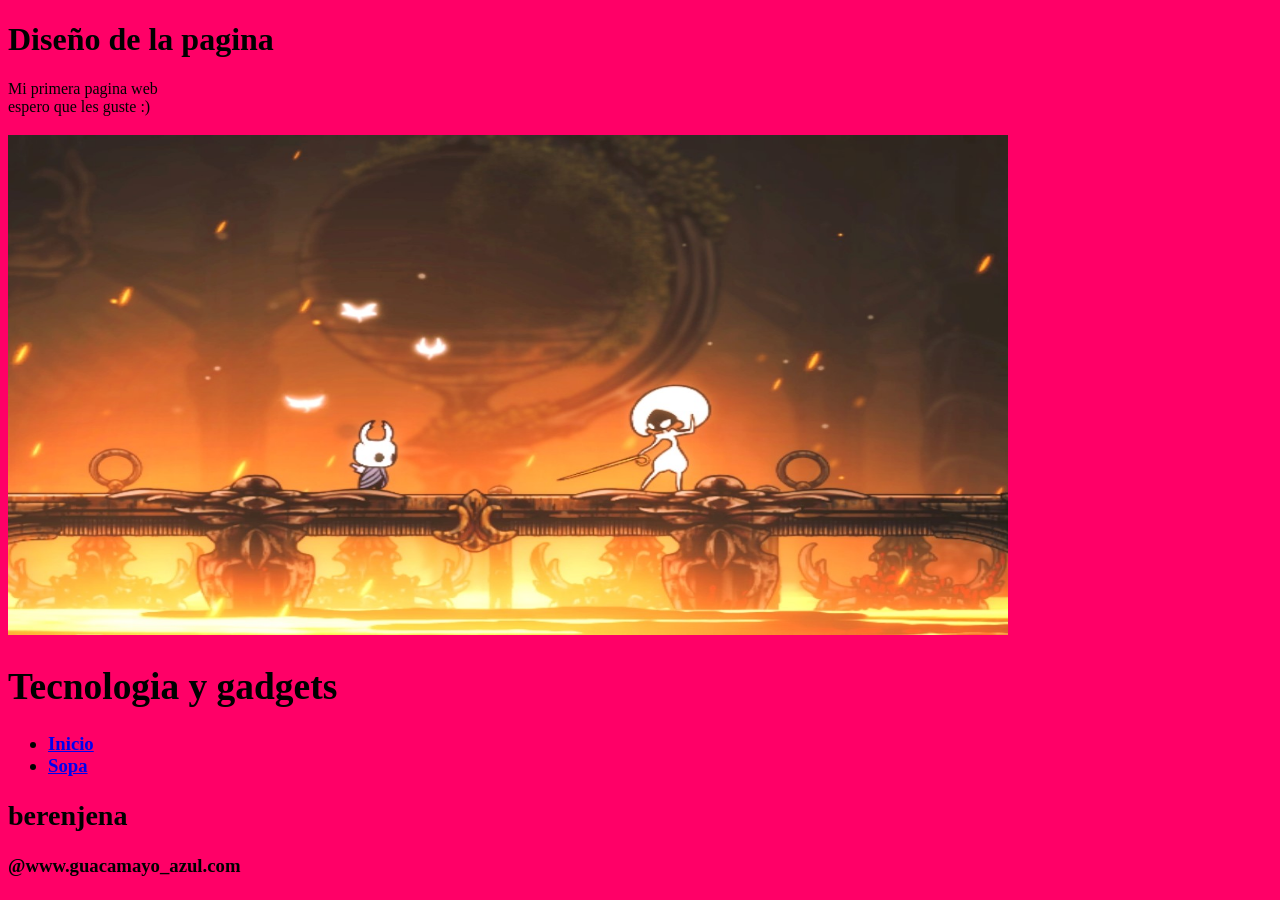
<file: index.html>
<!DOCTYPE html>
<html>
<head>
<title>Mi primera pagina web</title>
</head>
<body>
<h1> Diseño de la pagina</h1>
<p>Mi primera pagina web <br> espero que les guste :)</p><h3>
<img src="imagenes/cilandro.jpg" width="1000" height="500">
<header>
<h1>Tecnologia y gadgets</h1>
<nav>
<ul>
<li><a href="index.html" title="Fuera de servicio">Inicio</a></li>
<li><a href="sopa.html" target="_blank" title="2da. Pagina" >Sopa</a></li>
</ul>
</nav>																															

</header>
<main>
<h2>berenjena</h2>
</main>
<footer>
<p>@www.guacamayo_azul.com</p>
</footer>
<link rel="stylesheet" href="color/1.css"

</body>
</html>
</file>
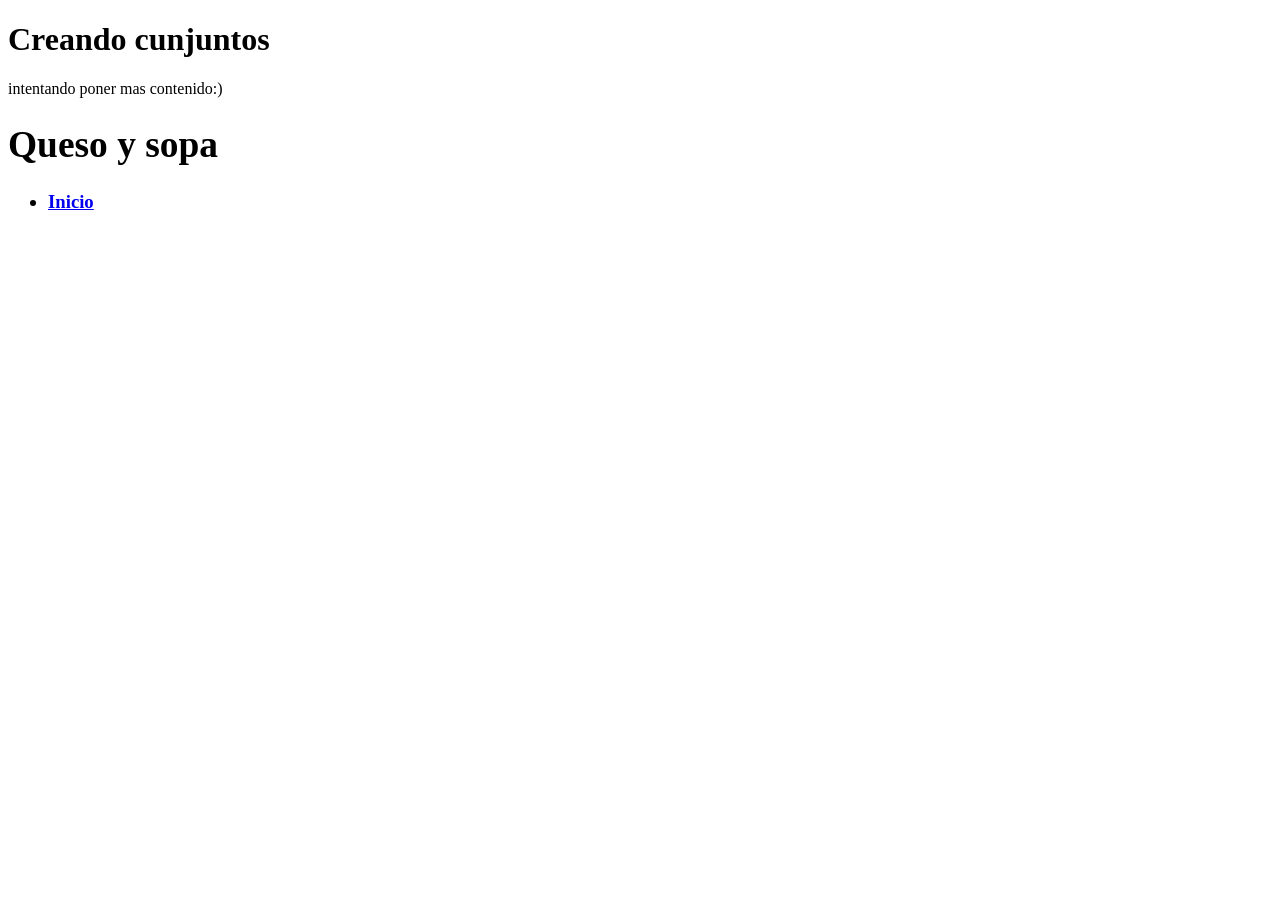
<file: sopa.html>
<!DOCTYPE html>
<html>
<head>
<title>Sopa</title>
</head>
<body>
<h1> Creando cunjuntos </h1>
<p>intentando poner mas contenido:)</p><h3>
<header>
<h1>Queso y sopa</h1>
<nav>

<ul>
<li><a href="index.html" title="¿Regresar?">Inicio</a></li>

</ul>

</nav>																															

</header>
<main>

</main>
<footer>

</footer>

</body>
</html>
</file>
<file: color/1.css>
body{background-color:#FF0067;}
</file>
